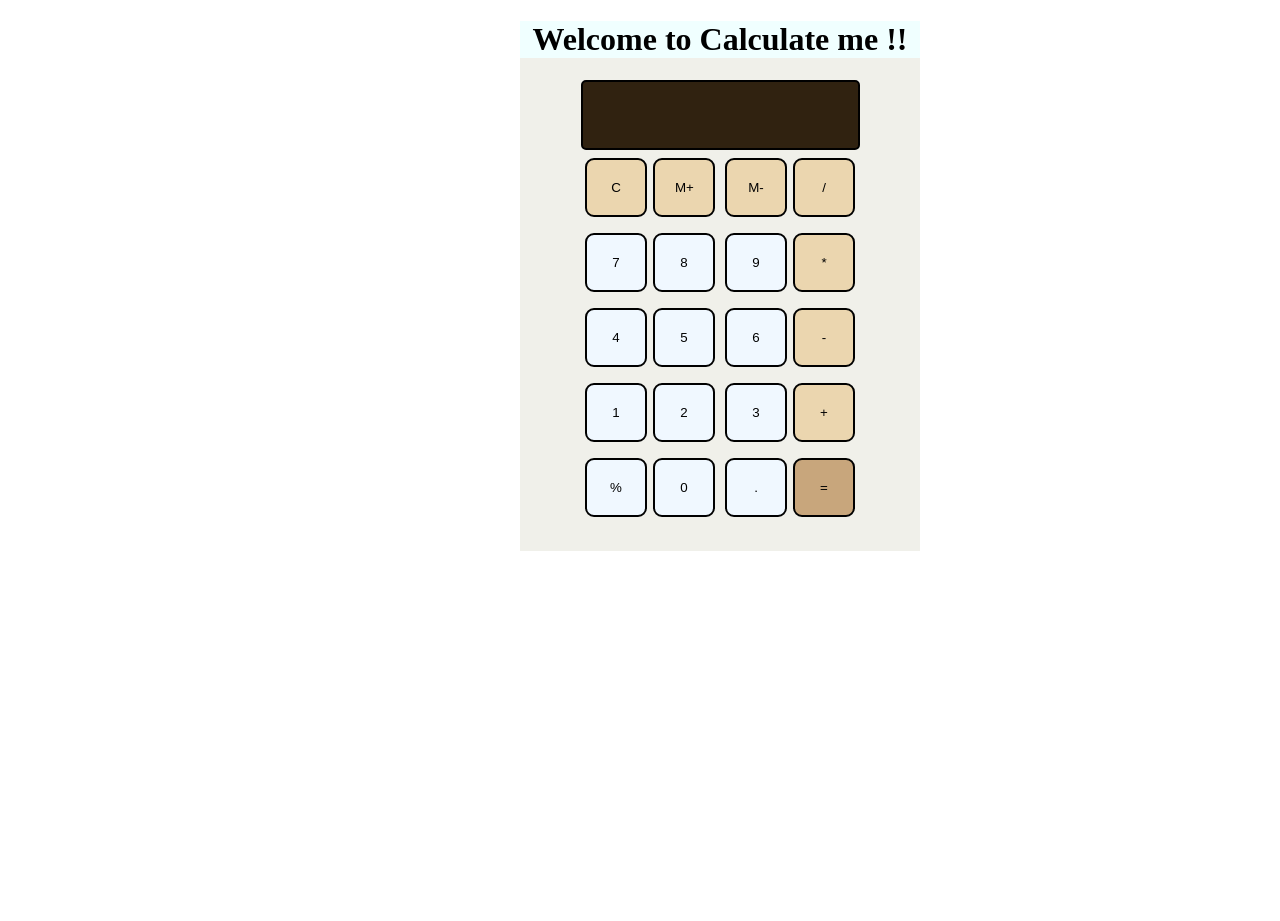
<file: calculator/ccal.html>
<!DOCTYPE html>
<html lang="en">
<head>
    <title>Calculator</title>
    <link rel="stylesheet" href="ccal.css">
</head>
<body>
    <div class="baap">
        <h1 class="heading"> Welcome to Calculate me !!</h1>
        <div class="container">
            <input class="input" type="text">
            <div class="row">
                <button class="btn yes">C</button><button class="btn yes">M+</button>
                <button class="btn yes">M-</button><button class="btn yes">/</button>
            </div>
            <div class="row">
                <button class="btn">7</button><button class="btn">8</button>
                <button class="btn">9</button><button class="btn yes">*</button>
            </div>
            <div class="row">
                <button class="btn">4</button><button class="btn">5</button>
                <button class="btn">6</button><button class="btn yes">-</button>
            </div>
            <div class="row">
                <button class="btn">1</button><button class="btn">2</button>
                <button class="btn">3</button><button class="btn yes">+</button>
            </div>
            <div class="row">
                <button class="btn">%</button><button class="btn">0</button>
                <button class="btn">.</button><button class="btn yes1">=</button>
            </div>
        </div>
    </div>

    <script src="ccal.js"></script>
</body>
</html>
</file>
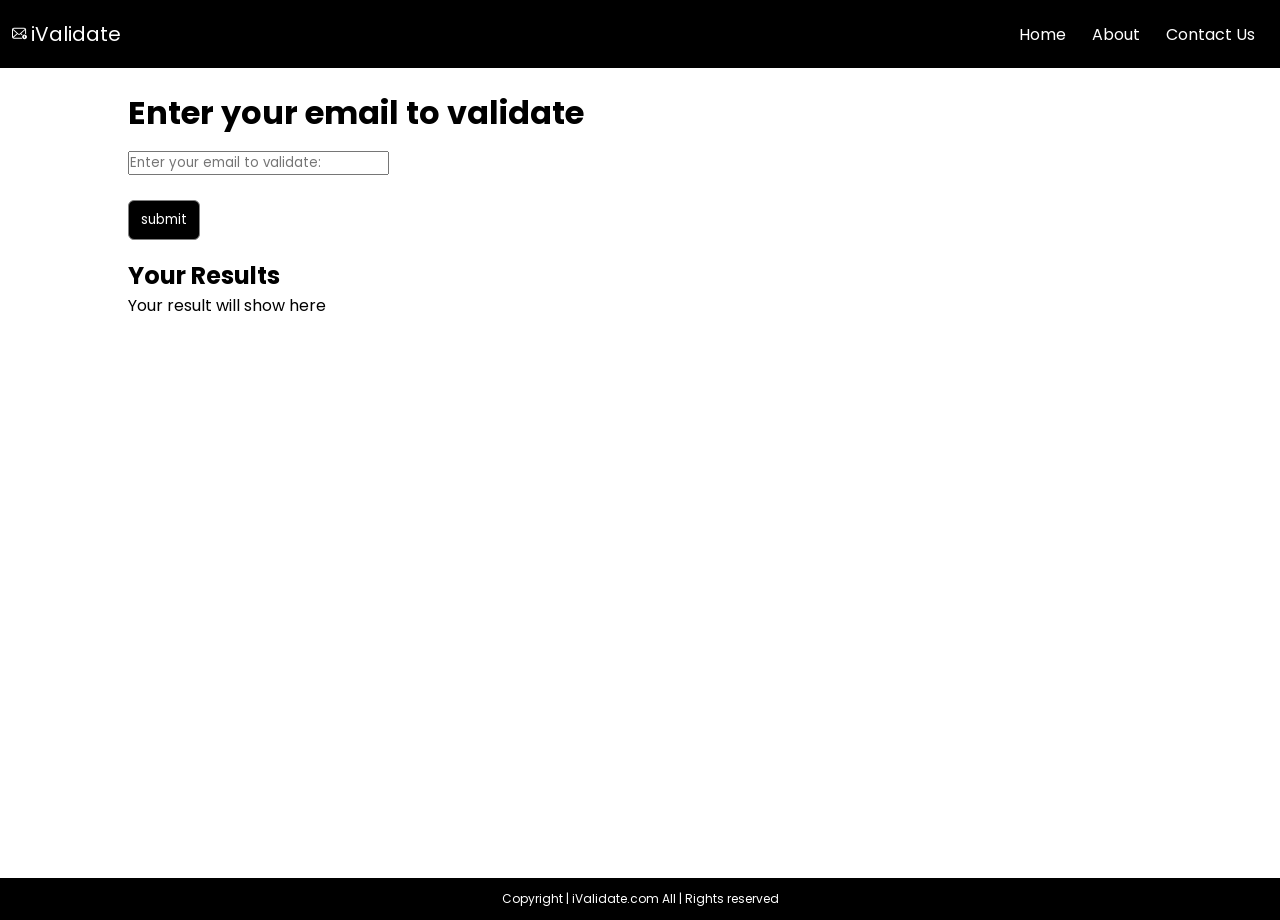
<file: emailValidator/email.html>
<!DOCTYPE html>
<html lang="en">
<head>
    <title>EMAIL VALIDATOR</title>
    <link rel="stylesheet" href="email.css">
</head>
<body>
    <header>
        <nav>
            <div class="logo">
                <img src="img/email.svg" alt="email svg">
                <span>iValidate</span>
            </div>
            <ul>
                <li><a href="#">Home</a></li>
                <li><a href="#">About</a></li>
                <li><a href="#">Contact Us</a></li>
            </ul>
        </nav>
    </header>

    <main>
        <div class="container">
            <h1>Enter your email to validate</h1>
            <form action="/submit" method="post">
                <input placeholder="Enter your email to validate: " type="text" id="username" name="username" requied>
                <br><br>
                <input id="submitBtn" class="btn" type="submit" value="submit">
            </form>
        </div>
        <div class="container">
            <h2>Your Results</h2>
            <div id="resultCont">Your result will show here</div>
        </div>
    </main>
    
    <footer>
        Copyright | iValidate.com All | Rights reserved 
    </footer>


    <script src="email.js"></script>
</body>
</html>
</file>
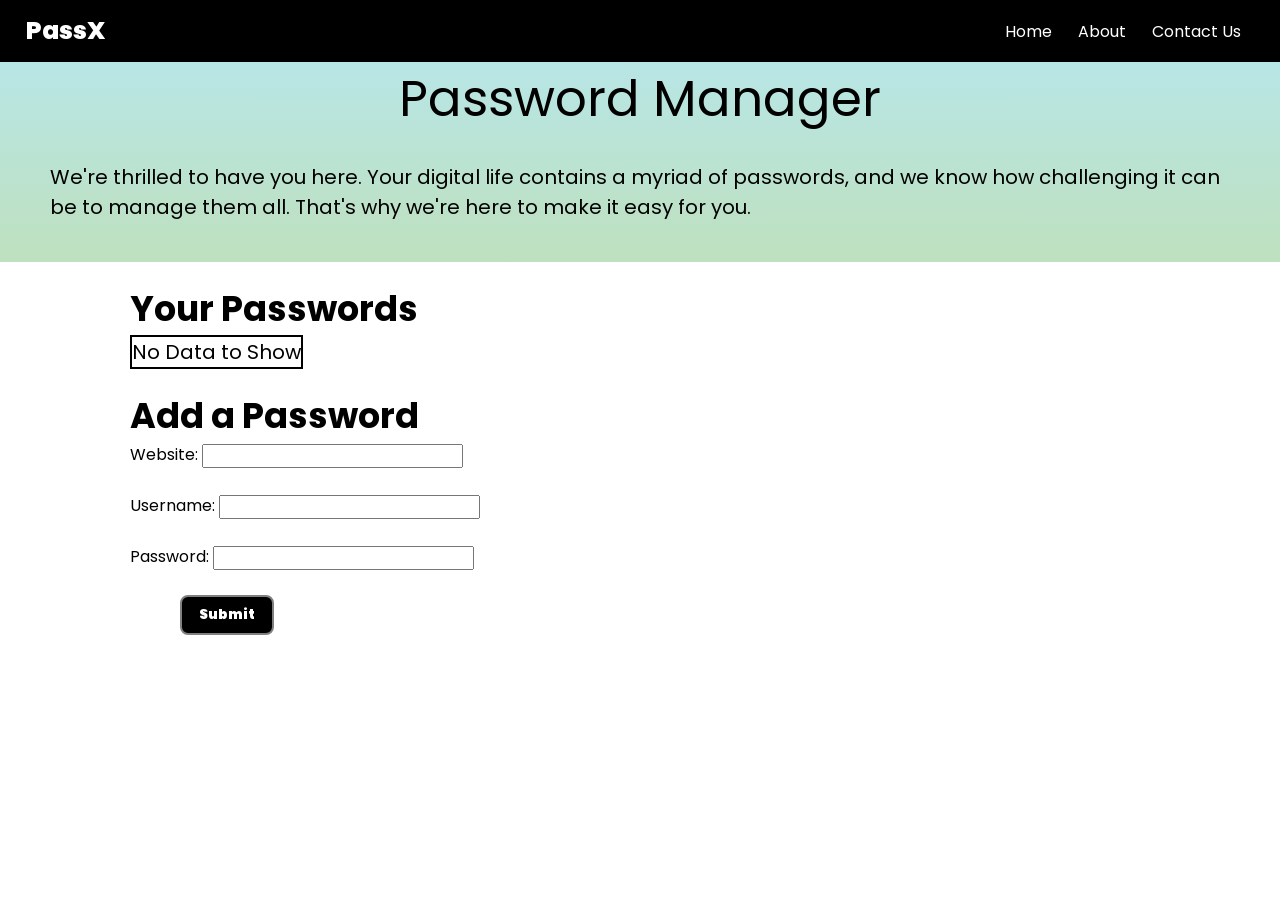
<file: passwordManager/pswrd.html>
<!DOCTYPE html>
<html lang="en">
<head>
    <title></title>
    <link rel="stylesheet" href="pswrd.css">
</head>
<body>
    <nav>
        <div class="logo">PassX</div>
        <ul>
            <li>Home</li>
            <li>About</li>
            <li>Contact Us</li>
        </ul>
    </nav>
    
        <div class="text">
            <div class="h1">Password Manager</div>
            <p class="para">We're thrilled to have you here. Your digital life contains a myriad of passwords, and we know how challenging it can be to manage them all. That's why we're here to make it easy for you. </p>
        </div>

        <div class="text2">
            <h2>Your Passwords</h2>
            <p id="alert">Your Passwords has been Copied. </p>
            <table>
                <tr>
                    <th>Website</th>
                    <th>Username</th>
                    <th>Password</th>
                    <th>Delete</th>
                </tr>
            </table>
            <h2>Add a Password</h2>
            <form action="/submit" method="post">
                <label for="website">Website: </label>
                <input type="text" id="website" name="website" required>
                <br><br>
                <label for="username">Username: </label>
                <input type="text" id="username"    name="username" required>
                <br><br>
                <label for="password">Password: </label>
                <input type="password" id="password" name="password" required>
                <br>
                <button class="btn" type="submit">Submit</button>
            </form>
        </div>
   

    
    <script src="pswrd.js"></script>
</body>
</html>
</file>
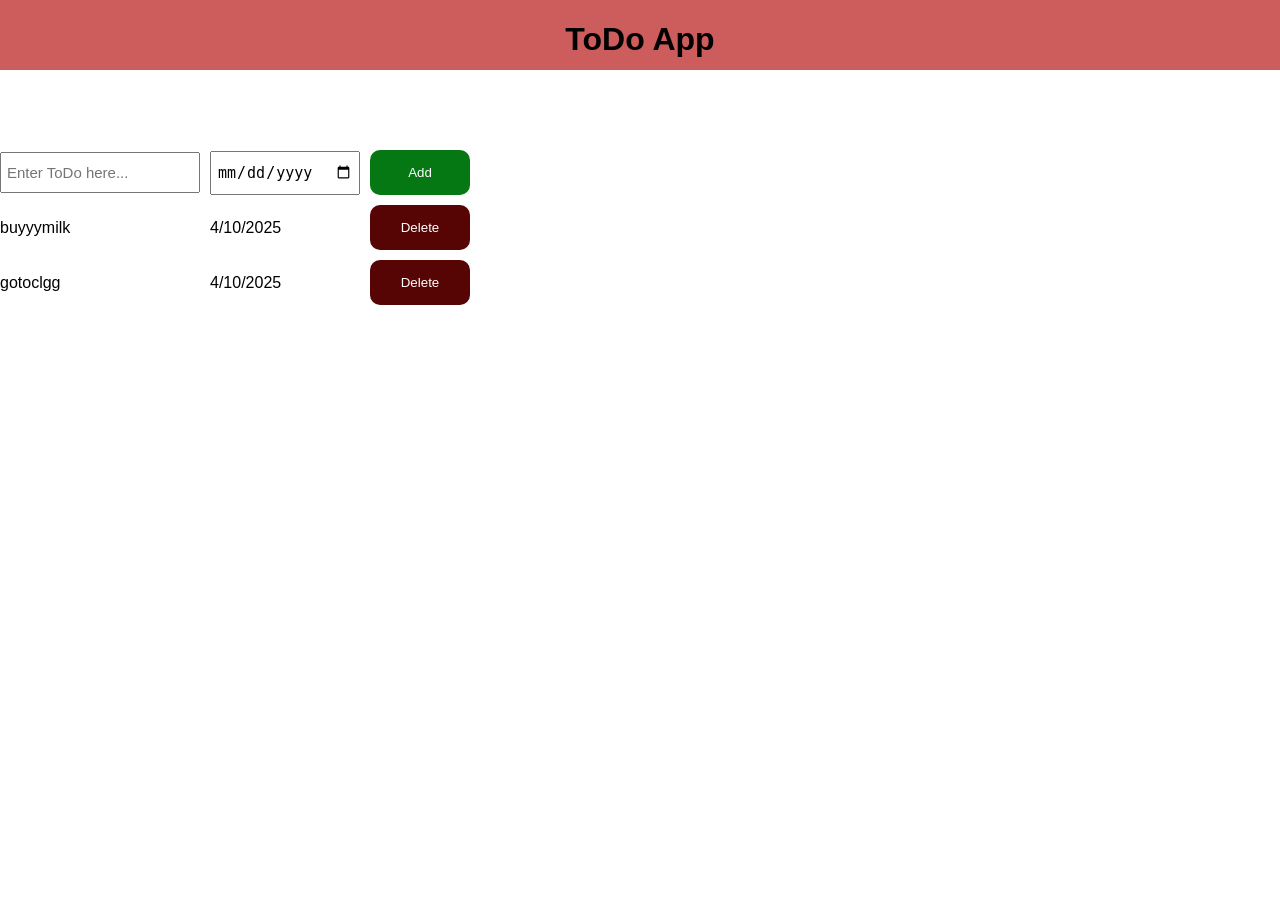
<file: todoList/todo.html>
<!DOCTYPE html>
<html lang="en">
<head>
    <meta charset="UTF-8">
    <meta name="viewport" content="width=device-width, initial-scale=1.0">
    <title>TO DO LIST</title>
    <link rel="stylesheet" href="todo.css">
</head>
<body>
    <div class="nav">
        <h1 id="mainheading">ToDo App</h1>
    </div>
    <div class="gridContainer">
        <input id="todoinput" type="text" placeholder="Enter ToDo here...">
        <input id="todoDate" type="date">
        <button class="todobtn" onclick="addTodo();">Add</button>
    </div>
    <div class="todoContainer gridContainer"></div>


    <script src="todo.js"></script>
</body>
</html>
</file>
<file: calculator/ccal.css>
html,body{
    height:100%;
    width:100%;
}
.baap{
    height:530px;
    width:400px;
    background-color: rgb(240, 240, 234);
    margin-left:40vw;
}
.heading{
    background-color: azure;
    text-align: center;
}
.container{
    margin:auto;
    display:flex;
    flex-direction: column;
    justify-content: center;
    align-items: center;
}
.row{
    margin:8px 0;
}
.input{
    background-color: rgb(48, 34, 16);
    color: aliceblue;
    margin:0;
    font-size:22px;
    padding: 20px 0px;
    border : 2px solid black;
    border-radius: 5px;
}
.btn{
    background-color: aliceblue;
    padding:20px;
    width:62px;
    margin:0 3px;
    border:2px solid black;
    border-radius:9px;
    cursor: pointer;
}
.yes{
    background-color: rgb(235, 214, 175);
}
.yes1{
    background-color: rgb(200, 166, 124);
}
</file>
<file: emailValidator/email.css>
@import url('https://fonts.googleapis.com/css2?family=Noto+Sans:ital,wght@0,700;1,300&family=Poppins:wght@300;400;500;600&display=swap');
*{
    padding:0;
    margin:0;
    font-family: 'Noto Sans', sans-serif;
    font-family: 'Poppins', sans-serif;
}
nav{
    display:flex;
    align-items: center;
    justify-content: space-between;
    background-color: black;
    color:white;
    padding: 19px 12px;
}
ul{
    display:flex;
}
ul li{
    list-style: none;
    padding:0 13px;
}
ul li a{
    color:white;
    text-decoration: none;
}
ul>li>a:hover{
    color:gray;
}



main{
    min-height:90vh;
}
.logo img{
    width:15px;
    filter: invert(1);
}
.logo span{
    font-size:20px;
}
.container{
    max-width:80vw;
    margin:auto;
    padding: 9px 15px;
}
.container h1{
    padding: 12px 0;
}
input [type="text"]{
    min-width:23vw;
    padding:3px 12px;
    border:2px solid black;
    border-radius:4px;
    font-size:20px;
}
.btn{
    background-color: black;
    color:white;
    padding: 9px 12px;
    border:1px solid gray;
    border-radius: 6px;
    cursor: pointer;
}
#submitBtn{

}
#resultCont div::first-letter{
    text-transform: uppercase;
}




footer{
    font-size:12px;
    background-color: black;
    color:white;
    display:flex;
    align-items: center;
    justify-content: center;
    padding:12px;
}
@media only screen and (max-width:600px){
    .container{
        font-size:12px;
    }
    nav{
        flex-direction: column;
    }
    .logo{
        padding:6px 0;
        font-size: 12px;
    }
    .logo span{
        font-size:20px;
    }
    .logo img{
        width:15px;
        filter: invert(1);
    }
}
</file>
<file: passwordManager/pswrd.css>
@import url('https://fonts.googleapis.com/css2?family=Noto+Sans:ital,wght@0,700;1,300&family=Poppins:wght@300;400;600&display=swap');

*{
    margin: 0;
    padding: 0;
    font-family: 'Noto Sans', sans-serif;
    font-family: 'Poppins', sans-serif;
}
nav{
    background-color: black;
    color:white;
    padding:12px 3px;
    display:flex;
    justify-content: space-between;
}
.logo{
    margin:0 23px;
    font-weight:800;
    font-size:25px;
    cursor: pointer;
}
ul{
    display:flex;
    margin:0 23px;
    align-items: center;
}
ul>li{
    list-style:none;
    margin: 0 13px;
    cursor: pointer;
}
ul >li:hover{
    color:white;
}
table, td, tr{
    padding:5px 13px;
    border: 2px solid black;
    font-size:20px;
    border-collapse: collapse;
}
.text{
    background: linear-gradient(rgb(184, 230, 230), rgb(190, 224, 190));
}
.h1{ 
    height:100px;
    font-size:50px;
    text-align:center;   
}
.para{
    height:100px;
    margin:0 50px;
    font-size:20px;
}
.text2{
    margin-left:130px;
}
h2{
    margin-top:20px;
    font-size:35px;
}
.btn{
    padding:8px 17px;
    background-color: black;
    color:white;
    font-weight:900;
    border:2px solid gray;
    border-radius: 8px;
    margin:25px 0;
    cursor: pointer;
    margin-left:50px;
}
.btnsm{
    padding:8px 17px;
    background-color: black;
    color:white;
    font-weight:900;
    border:2px solid gray;
    border-radius: 8px;
    cursor: pointer;
}
img{
    cursor: pointer;
    position: relative;
    bottom: 7px;
    width: 15px;
    height: 13px;
}
#alert{
    display: none;
}
</file>
<file: todoList/todo.css>
body{
    margin:0px;
    font-family:Arial;
}
.nav{
    height:70px;
    background-color: indianred;
    display:flex;
    justify-content: center;
    text-align: center;
    margin-bottom:80px;
}
#mainheading{
    text-align: center;
}
.gridContainer{
    display:grid;
    grid-template-columns: 200px 150px 100px;
    column-gap: 10px;
    row-gap:10px;
    margin-top:10px;
    align-items: center;
}
#todoinput,#todoDate{
    font-size: 15px;
    padding:10px 5px;
}
.todobtn{
    background-color: rgb(5, 119, 19);
    color:white;
    border:none;
    border-radius:10px;
    padding:15px 0px;
    cursor: pointer;
}
.btndelete{
    background-color: rgb(87, 4, 4);
    color:white;
    border:none;
    border-radius:10px;
    padding:15px 0px;
    cursor: pointer;
}
</file>
